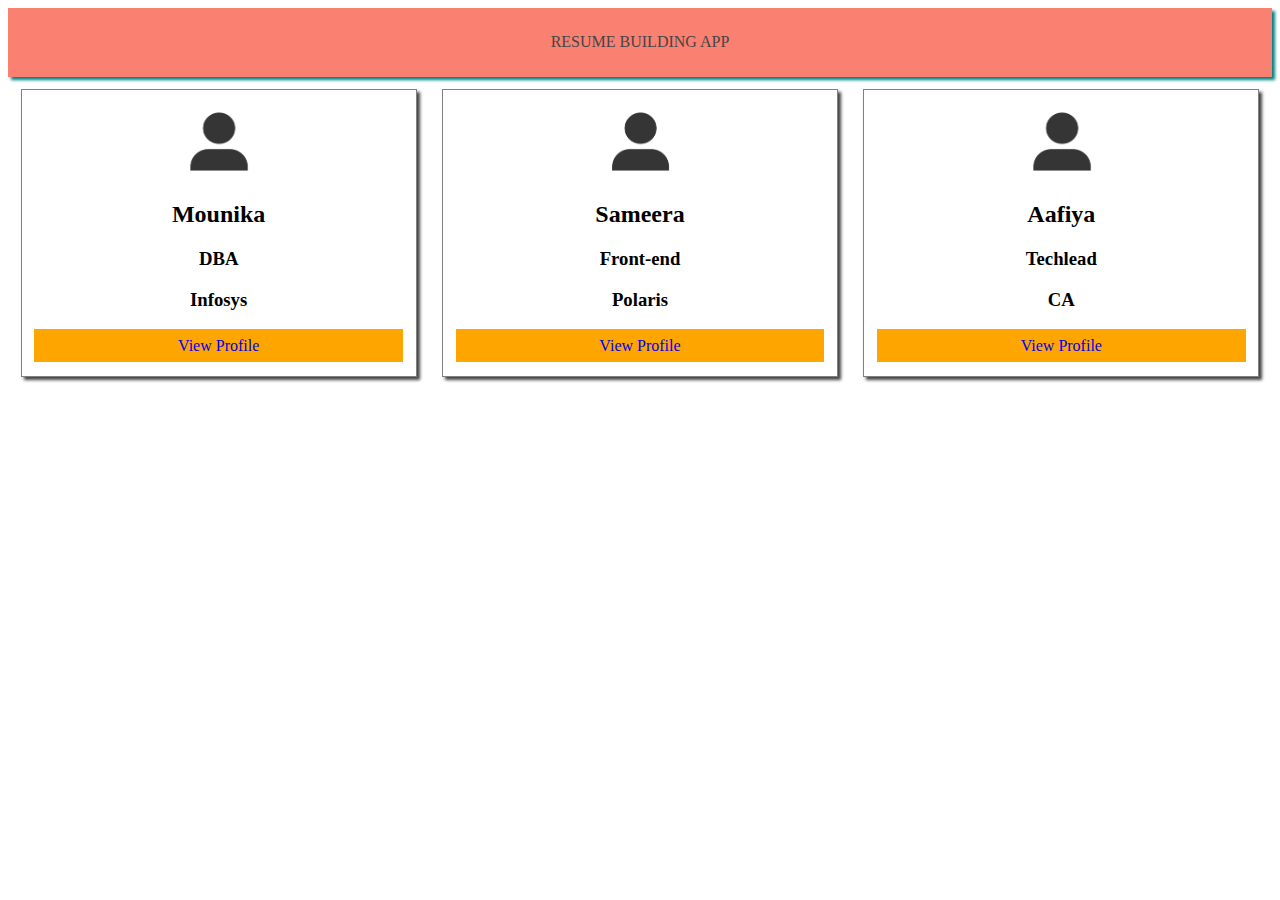
<file: index.html>
<!DOCTYPE html>
<html lang="en" dir="ltr">
  <head>
    <meta charset="utf-8">
    <title></title>
    <link rel="stylesheet" href="css/style.css">
  </head>
  <body>
    <header>
      RESUME BUILDING APP
    </header>
    <div class="main">


    </div>
    <script type="text/javascript" src="js/main.js">

    </script>
  </body>
</html>
</file>
<file: css/style.css>
header{
  background:#FA8072;
  color:#454545;
  padding:2%;
  text-align:center;
  box-shadow:3px 3px 3px #008080;
}


.main{
  display:flex;
  fiex-direction:row;
  justify-content:center;
  box-sizing:border-box;
}

.child1{
  width:30%;
  border:1px solid #808080;
  padding:1%;
  margin:1%;
}

.child2{
  width:70%;
  border:1px solid #808080;
  padding:1%;
  margin:1%;
}
.subdiv{
  width:33.3%;
  border:1px solid #808080;
  box-shadow:3px 3px 3px #454545;
  padding:1%;
  margin:1%;
}

a{
  text-decoration:none;
  background:orange;
  padding:2%;
  display:block;
  margin-left:auto;
  margin-right:auto;
  text-align:center;

}

h2,
h3{
  text-align:center;
}


img{
  width:30%;
  height:30%;
  display:block;
  margin-left:auto;
  margin-right:auto;

}
</file>
